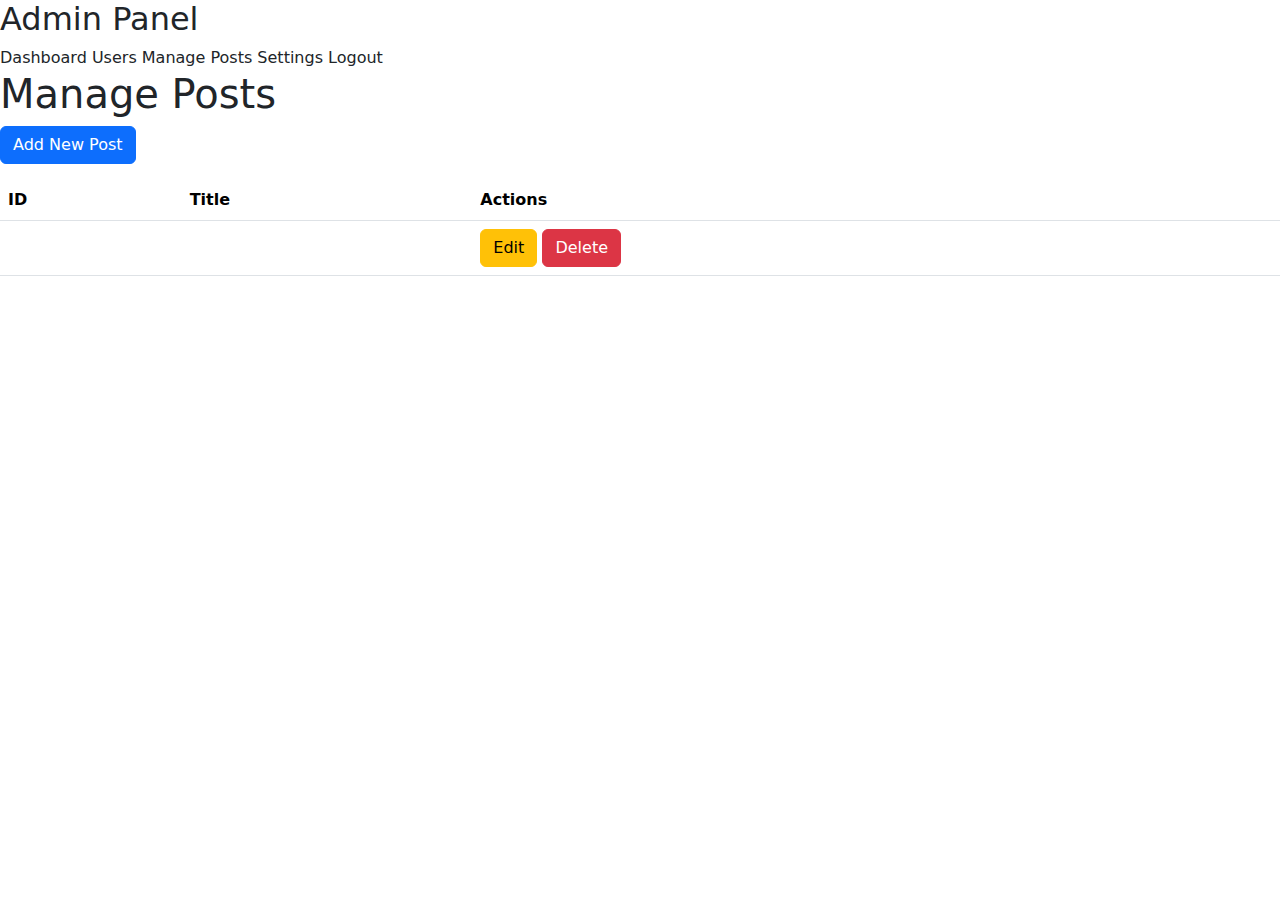
<file: src/main/resources/templates/admin.html>
<!DOCTYPE html>
<html lang="en" xmlns:th="http://www.thymeleaf.org">
<head>
    <meta charset="UTF-8">
    <meta name="viewport" content="width=device-width, initial-scale=1.0">
    <title>Admin Dashboard</title>
    <link href="https://cdn.jsdelivr.net/npm/bootstrap@5.3.0/dist/css/bootstrap.min.css" rel="stylesheet">
    <link rel="stylesheet" th:href="@{/style.css}">
</head>
<body>
    <div class="sidebar">
        <h2>Admin Panel</h2>
        <a th:href="@{/dashboard}">Dashboard</a>
        <a th:href="@{/users}">Users</a>
        <a th:href="@{/posts}">Manage Posts</a>
        <a th:href="@{/settings}">Settings</a>
        <a th:href="@{/logout}">Logout</a>
    </div>
    <div class="content">
        <h1>Manage Posts</h1>
        <a th:href="@{/posts/new}" class="btn btn-primary mb-3">Add New Post</a>
        <table class="table">
            <thead>
                <tr>
                    <th>ID</th>
                    <th>Title</th>
                    <th>Actions</th>
                </tr>
            </thead>
            <tbody>
                <tr th:each="post : ${posts}">
                    <td th:text="${post.id}"></td>
                    <td th:text="${post.title}"></td>
                    <td>
                        <a th:href="@{/posts/edit/{id}(id=${post.id})}" class="btn btn-warning">Edit</a>
                        <a th:href="@{/posts/delete/{id}(id=${post.id})}" class="btn btn-danger">Delete</a>
                    </td>
                </tr>
            </tbody>
        </table>
    </div>
</body>
</html>
</file>
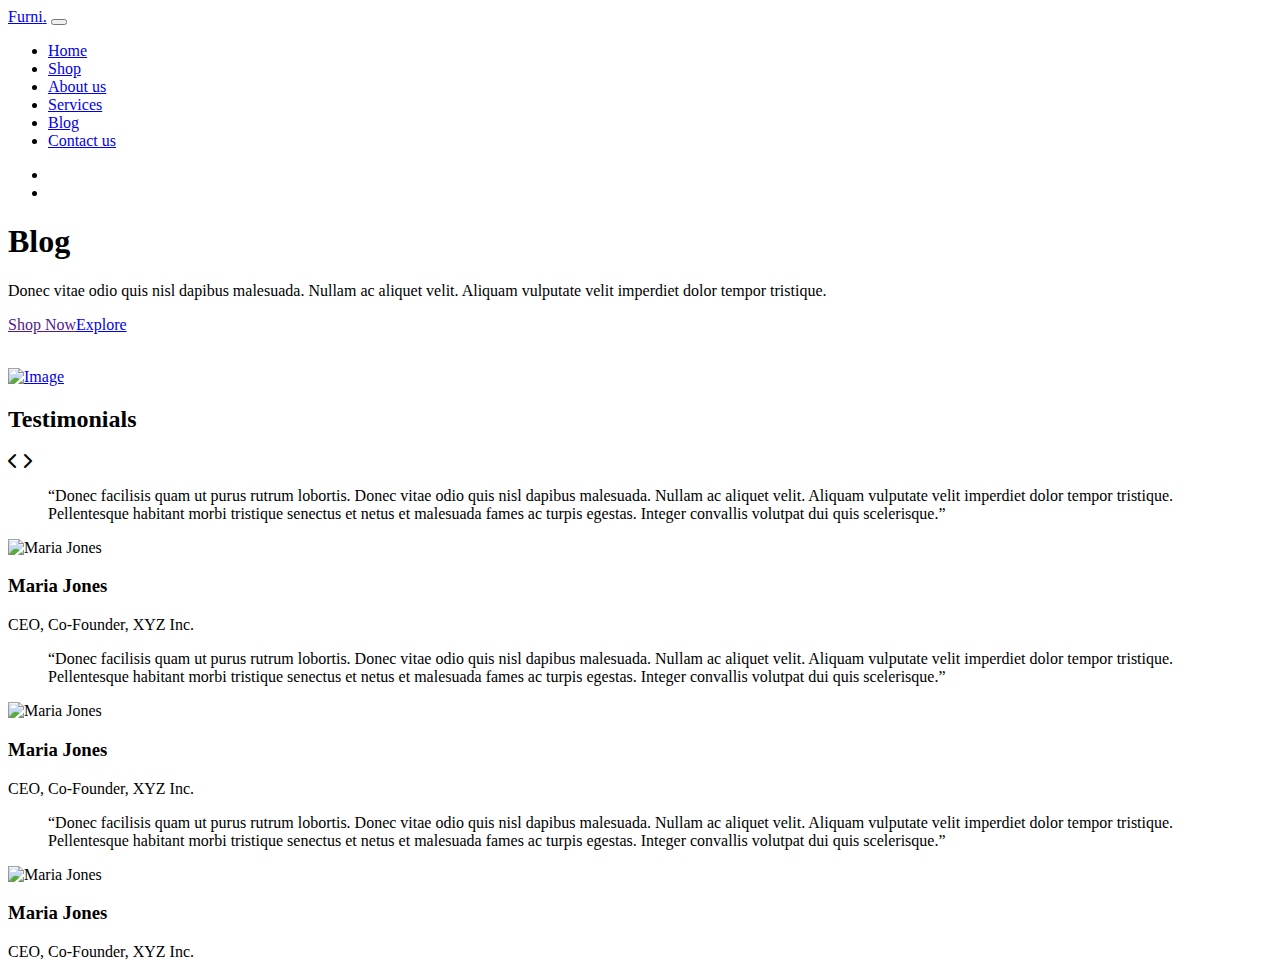
<file: src/main/resources/templates/blog.html>
<!doctype html>
<html lang="en" xmlns:th="http://www.thymeleaf.org">
<head>
  <meta charset="utf-8">
  <meta name="viewport" content="width=device-width, initial-scale=1, shrink-to-fit=no">
  <meta name="author" content="Untree.co">
  <link rel="shortcut icon" href="favicon.png}">

  <meta name="description" content="" />
  <meta name="keywords" content="bootstrap, bootstrap4" />

		<!-- Bootstrap CSS -->
		<link th:href="@{/css/bootstrap.min.css}" rel="stylesheet">
		<link href="https://cdnjs.cloudflare.com/ajax/libs/font-awesome/6.0.0-beta3/css/all.min.css" rel="stylesheet">
		<link th:href="@{/css/tiny-slider.css}" rel="stylesheet">
		<link th:href="@{/css/style-blog.css}" rel="stylesheet">
		<title>Furni Free Bootstrap 5 Template for Furniture and Interior Design Websites by Untree.co </title>
	</head>

	<body>

		<!-- Start Header/Navigation -->
		<nav class="custom-navbar navbar navbar navbar-expand-md navbar-dark bg-dark" arial-label="Furni navigation bar">

			<div class="container">
				<a class="navbar-brand" href="index.html">Furni<span>.</span></a>

				<button class="navbar-toggler" type="button" data-bs-toggle="collapse" data-bs-target="#navbarsFurni" aria-controls="navbarsFurni" aria-expanded="false" aria-label="Toggle navigation">
					<span class="navbar-toggler-icon"></span>
				</button>

				<div class="collapse navbar-collapse" id="navbarsFurni">
					<ul class="custom-navbar-nav navbar-nav ms-auto mb-2 mb-md-0">
						<li class="nav-item">
							<a class="nav-link" href="index.html">Home</a>
						</li>
						<li><a class="nav-link" href="shop.html">Shop</a></li>
						<li><a class="nav-link" href="about.html">About us</a></li>
						<li><a class="nav-link" href="services.html">Services</a></li>
						<li class="active"><a class="nav-link" href="blog.html">Blog</a></li>
						<li><a class="nav-link" href="contact.html">Contact us</a></li>
					</ul>

					<ul class="custom-navbar-cta navbar-nav mb-2 mb-md-0 ms-5">
						<li><a class="nav-link" href="#"><img th:src="@{/images/user.svg}"></a></li>
						<li><a class="nav-link" href="cart.html"><img th:src="@{/images/cart.svg}"></a></li>
					</ul>
				</div>
			</div>
				
		</nav>
		<!-- End Header/Navigation -->

		<!-- Start Hero Section -->
			<div class="hero">
				<div class="container">
					<div class="row justify-content-between">
						<div class="col-lg-5">
							<div class="intro-excerpt">
								<h1>Blog</h1>
								<p class="mb-4">Donec vitae odio quis nisl dapibus malesuada. Nullam ac aliquet velit. Aliquam vulputate velit imperdiet dolor tempor tristique.</p>
								<p><a href="" class="btn btn-secondary me-2">Shop Now</a><a href="#" class="btn btn-white-outline">Explore</a></p>
							</div>
						</div>
						<div class="col-lg-7">
							<div class="hero-img-wrap">
								<img th:src="@{/images/mask_2.png}" class="img-fluid">
							</div>
						</div>
					</div>
				</div>
			</div>
		<!-- End Hero Section -->

		

		<!-- Start Blog Section -->
		<div class="blog-section">
			<div class="container">
				<div class="row">
<!--				thấy chưa có r t alt + kích chuọt lấy đc r nhé
					giờ t đua lên giao diện thôi
-->
					<div th:each="post : ${posts}" class="col-12 col-sm-6 col-md-4 mb-5">
						<div class="post-entry">
							<a href="#" class="post-thumbnail">
								<img th:src="@{${post.img}}" alt="Image" class="img-fluid">
							</a>
							<div class="post-content-entry">
								<h3 th:text="${post.name}"></h3>
								<div class="meta">
									<span th:text="${post.postedBy}"></span>
									<span th:text="${post.date}"></span>
								</div>
							</div>
						</div>
					</div>
				</div>
			</div>
		</div>
		<!-- End Blog Section -->




		<!-- Start Testimonial Slider -->
		<div class="testimonial-section before-footer-section">
			<div class="container">
				<div class="row">
					<div class="col-lg-7 mx-auto text-center">
						<h2 class="section-title">Testimonials</h2>
					</div>
				</div>

				<div class="row justify-content-center">
					<div class="col-lg-12">
						<div class="testimonial-slider-wrap text-center">

							<div id="testimonial-nav">
								<span class="prev" data-controls="prev"><span class="fa fa-chevron-left"></span></span>
								<span class="next" data-controls="next"><span class="fa fa-chevron-right"></span></span>
							</div>

							<div class="testimonial-slider">
								
								<div class="item">
									<div class="row justify-content-center">
										<div class="col-lg-8 mx-auto">

											<div class="testimonial-block text-center">
												<blockquote class="mb-5">
													<p>&ldquo;Donec facilisis quam ut purus rutrum lobortis. Donec vitae odio quis nisl dapibus malesuada. Nullam ac aliquet velit. Aliquam vulputate velit imperdiet dolor tempor tristique. Pellentesque habitant morbi tristique senectus et netus et malesuada fames ac turpis egestas. Integer convallis volutpat dui quis scelerisque.&rdquo;</p>
												</blockquote>

												<div class="author-info">
													<div class="author-pic">
														<img th:src="@{/images/person-1.png}" alt="Maria Jones" class="img-fluid">
													</div>
													<h3 class="font-weight-bold">Maria Jones</h3>
													<span class="position d-block mb-3">CEO, Co-Founder, XYZ Inc.</span>
												</div>
											</div>

										</div>
									</div>
								</div> 
								<!-- END item -->

								<div class="item">
									<div class="row justify-content-center">
										<div class="col-lg-8 mx-auto">

											<div class="testimonial-block text-center">
												<blockquote class="mb-5">
													<p>&ldquo;Donec facilisis quam ut purus rutrum lobortis. Donec vitae odio quis nisl dapibus malesuada. Nullam ac aliquet velit. Aliquam vulputate velit imperdiet dolor tempor tristique. Pellentesque habitant morbi tristique senectus et netus et malesuada fames ac turpis egestas. Integer convallis volutpat dui quis scelerisque.&rdquo;</p>
												</blockquote>

												<div class="author-info">
													<div class="author-pic">
														<img th:src="@{/images/person-1.png}" alt="Maria Jones" class="img-fluid">
													</div>
													<h3 class="font-weight-bold">Maria Jones</h3>
													<span class="position d-block mb-3">CEO, Co-Founder, XYZ Inc.</span>
												</div>
											</div>

										</div>
									</div>
								</div> 
								<!-- END item -->

								<div class="item">
									<div class="row justify-content-center">
										<div class="col-lg-8 mx-auto">

											<div class="testimonial-block text-center">
												<blockquote class="mb-5">
													<p>&ldquo;Donec facilisis quam ut purus rutrum lobortis. Donec vitae odio quis nisl dapibus malesuada. Nullam ac aliquet velit. Aliquam vulputate velit imperdiet dolor tempor tristique. Pellentesque habitant morbi tristique senectus et netus et malesuada fames ac turpis egestas. Integer convallis volutpat dui quis scelerisque.&rdquo;</p>
												</blockquote>

												<div class="author-info">
													<div class="author-pic">
														<img th:src="@{/images/person-1.png}" alt="Maria Jones" class="img-fluid">
													</div>
													<h3 class="font-weight-bold">Maria Jones</h3>
													<span class="position d-block mb-3">CEO, Co-Founder, XYZ Inc.</span>
												</div>
											</div>

										</div>
									</div>
								</div> 
								<!-- END item -->

							</div>

						</div>
					</div>
				</div>
			</div>
		</div>
		<!-- End Testimonial Slider -->


		<script th:src="@{/js/bootstrap.bundle.min.js}"></script>
		<script th:src="@{/js/tiny-slider.js}"></script>
		<script th:src="@{/js/custom.js}"></script>
	</body>

</html>
</file>
